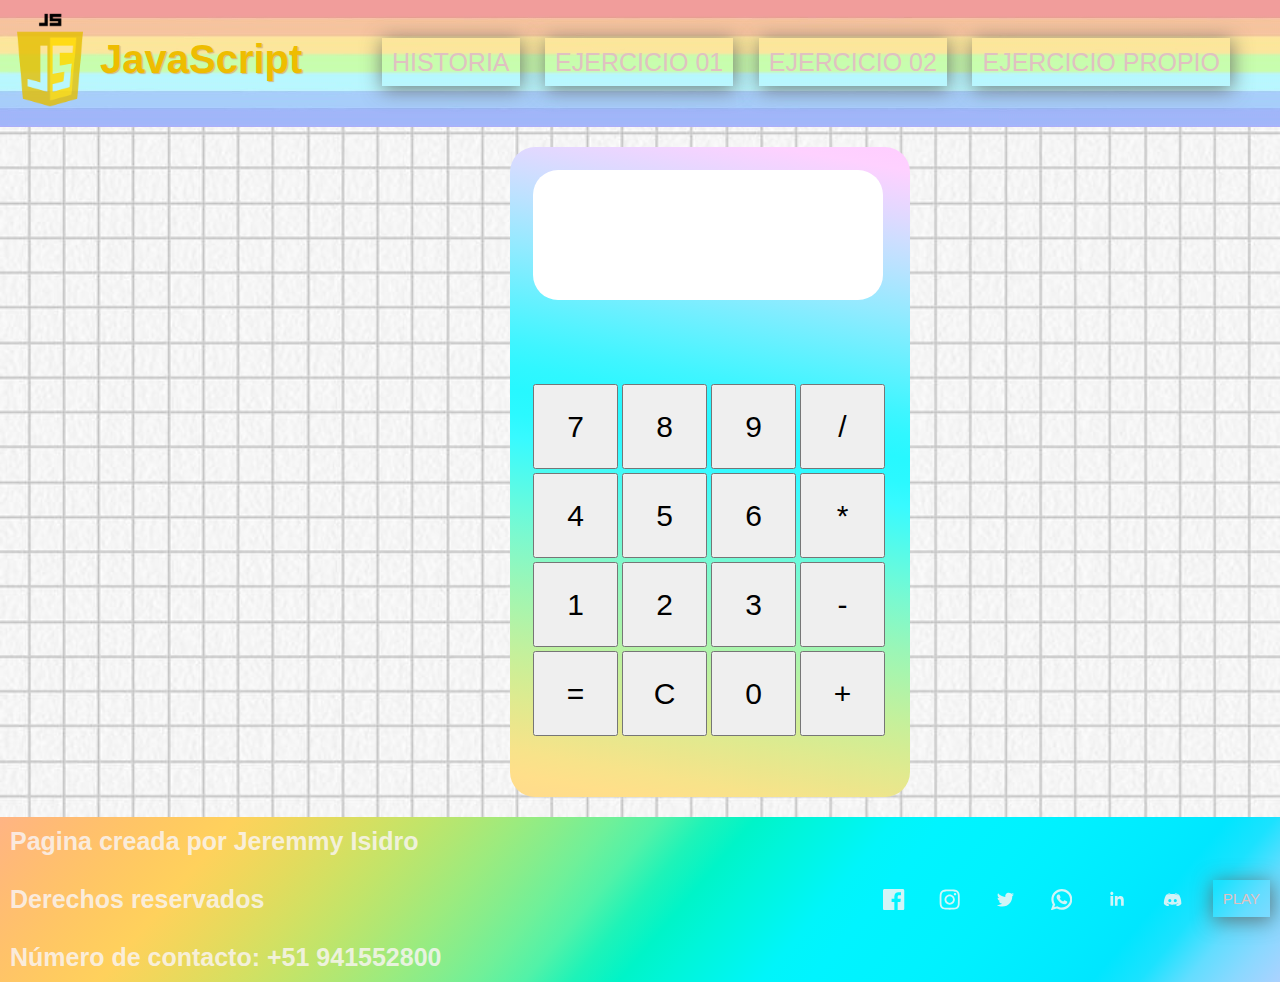
<file: ejercicio01.html>
<!DOCTYPE html>
<html lang="en">
<head>
    <meta charset="UTF-8">
    <meta http-equiv="X-UA-Compatible" content="IE=edge">
    <meta name="viewport" content="width=device-width, initial-scale=1.0">
    <title>CALCULADORA</title>
    <link rel="stylesheet" href="./css/ejercicio01.css">
    <script src="./img/friconix (1).js"></script>
</head>
<body onload="init();">
    <header>
        <div id="logo">
            <img src="./img/javascript.png" alt="logo de javascript" class="logo-img">
            <h1 id="titulo">JavaScript</h1>
        </div>
        <nav>
                <a id="lalo" href="./index.html">HISTORIA</a> 
                <a id="lale" href="">EJERCICIO 01</a> 
                <a id="lali" href="./ejercicio02.html">EJERCICIO 02</a> 
                <a id="lalo" href="./ejerciciopropio.html">EJERCICIO PROPIO</a> 
        </nav>
    </header>
    
    <table class="calculadora">
        <tr>
            <td colspan="4"><span id="resultado"></span></td>
        </tr>
        <tr>
            <td><button id="siete">7</button></td>
            <td><button id="ocho">8</button></td>
            <td><button id="nueve">9</button></td>
            <td><button id="division">/</button></td>
        </tr>
        <tr>
            <td><button id="cuatro">4</button></td>
            <td><button id="cinco">5</button></td>
            <td><button id="seis">6</button></td>
            <td><button id="multiplicacion">*</button></td>
        </tr>
        <tr>
            <td><button id="uno">1</button></td>
            <td><button id="dos">2</button></td>
            <td><button id="tres">3</button></td>
            <td><button id="resta">-</button></td>
        </tr>
        <tr>
            <td><button id="igual">=</button></td>
            <td><button id="reset">C</button></td>
            <td><button id="cero">0</button></td>
            <td><button id="suma">+</button></td>
        </tr>
        </table>

        <footer>
            <strong><p id="pfoot">Pagina creada por Jeremmy Isidro <br><br>
            Derechos reservados <br><br>
            Número de contacto: +51 941552800</p></strong>
            <ol>
            <a id="face" href="https://www.facebook.com/" target="_blank"><i class="fi-snsuxl-facebook"></i></a>
            <a id="inst" href="https://www.instagram.com/" target="_blank"><i class="fi-xnsuxl-instagram"></i></a>
            <a id="twi" href="https://twitter.com/" target="_blank"><i class="fi-xnsuxl-twitter-solid"></i></a>
            <a id="whats" href="https://web.whatsapp.com/" target="_blank"><i class="fi-xnsuxl-whatsapp"></i></a>
            <a id="link" href="https://linkedin.com/" target="_blank"><i class="fi-xnsuxl-linkedin"></i></a>
            <a id="dis" href="https://discord.com/" target="_blank"><i class="fi-xnsuxl-discord-alt"></i></a>
            <a id="lulu" href="./juego.html">PLAY</a> 
            </ol>
        </footer>
    
        <script src="./js/ejercicio01.js"></script>      

    
</body>
</html>
</file>
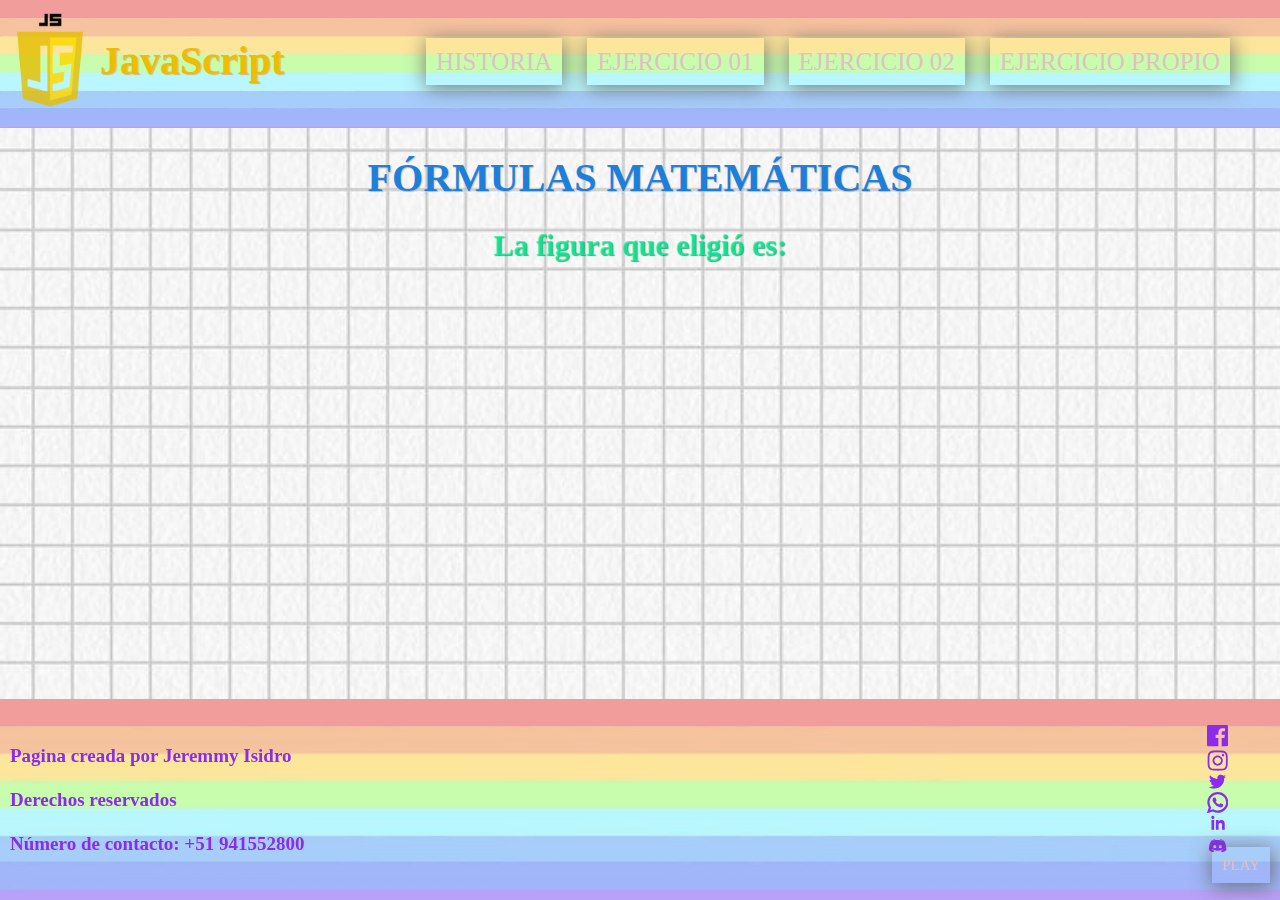
<file: ejercicio02.html>
<!DOCTYPE html>
<html lang="en">
<head>
    <meta charset="UTF-8">
    <meta http-equiv="X-UA-Compatible" content="IE=edge">
    <meta name="viewport" content="width=device-width, initial-scale=1.0">
    <link rel="stylesheet" href="./css/ejercicio02.css">
    <script defer src="./img/friconix (1).js"> </script>
    <title>FÓRMULAS</title>
</head>
<body>    
    <header>
    <div id="logo">
        <img src="./img/javascript.png" alt="logo de javascript" class="logo-img">
        <h1 id="titulo">JavaScript</h1>
    </div>
    <nav>
            <a id="lalo" href="./index.html">HISTORIA</a> 
            <a id="lale" href="./ejercicio01.html">EJERCICIO 01</a> 
            <a id="lali" href="">EJERCICIO 02</a> 
            <a id="lalo" href="./ejerciciopropio.html">EJERCICIO PROPIO</a> 
    </nav>
</header>
    <h1 id="forms">FÓRMULAS MATEMÁTICAS</h1>

    <h3>La figura que eligió es:<span id="nombrefigura"></span></h3>
    <script src="./js/ejercicio02.js"></script>

    <footer>
        <strong><p id="pfoot">Pagina creada por Jeremmy Isidro <br><br>
        Derechos reservados <br><br>
        Número de contacto: +51 941552800</p></strong>
        <ol>
        <a id="face" href="https://www.facebook.com/" target="_blank"><i class="fi-snsuxl-facebook"></i></a>
        <a id="inst" href="https://www.instagram.com/" target="_blank"><i class="fi-xnsuxl-instagram"></i></a>
        <a id="twi" href="https://twitter.com/" target="_blank"><i class="fi-xnsuxl-twitter-solid"></i></a>
        <a id="whats" href="https://web.whatsapp.com/" target="_blank"><i class="fi-xnsuxl-whatsapp"></i></a>
        <a id="link" href="https://linkedin.com/" target="_blank"><i class="fi-xnsuxl-linkedin"></i></a>
        <a id="dis" href="https://discord.com/" target="_blank"><i class="fi-xnsuxl-discord-alt"></i></a>
        <a id="lulu" href="./juego.html">PLAY</a> 
        </ol>
    </footer>

</body>
</html>
</file>
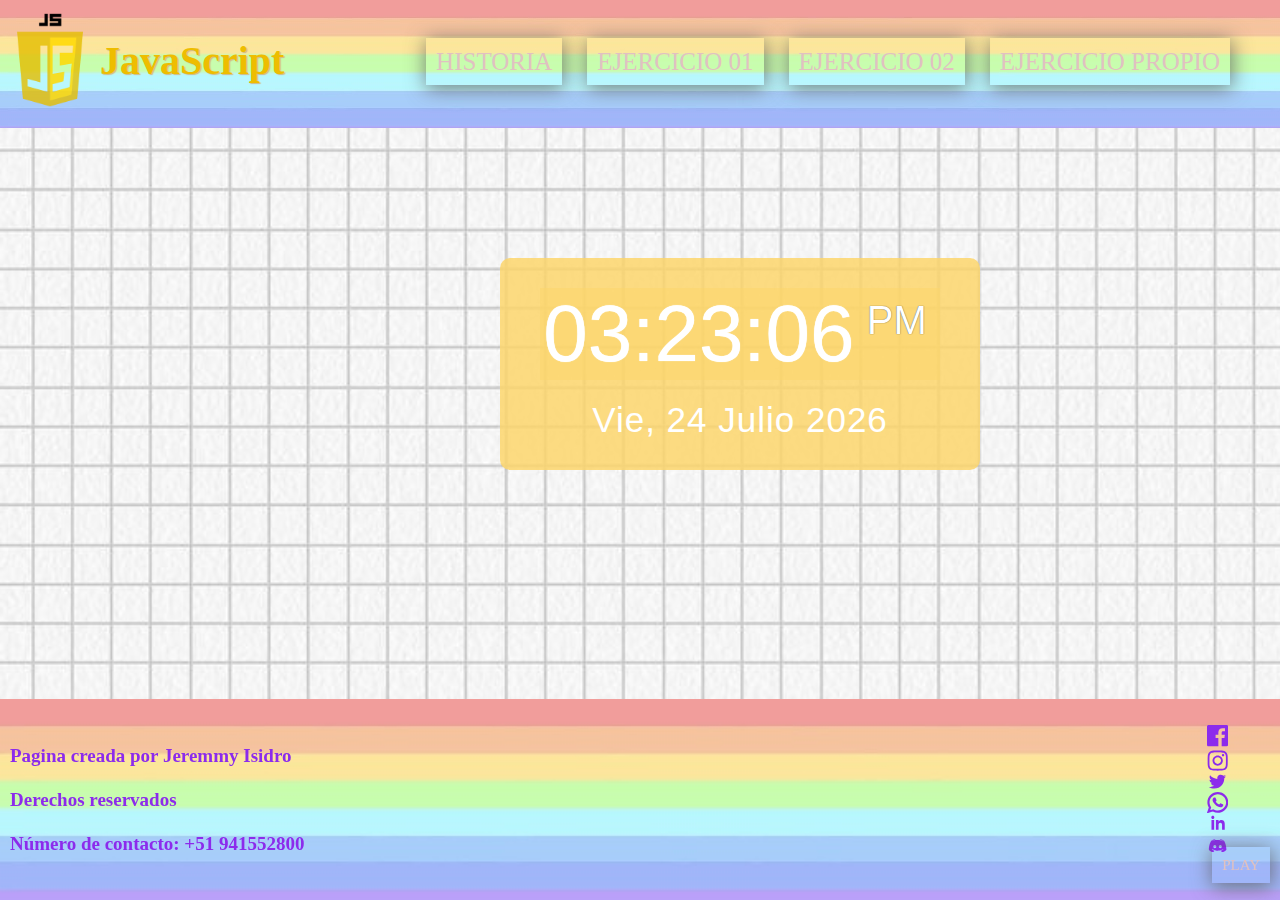
<file: ejerciciopropio.html>
<!DOCTYPE html>
<html lang="en">
<head>
    <meta charset="UTF-8">
    <meta http-equiv="X-UA-Compatible" content="IE=edge">
    <meta name="viewport" content="width=device-width, initial-scale=1.0">
    <link rel="stylesheet" href="./css/ejerciciopropio.css">
    <script src="./js/ejerciciopropio.js"></script>
    <script defer src="./img/friconix (1).js"> </script>
    <title>RELOJ</title>
</head>
<body onload="startTime()">
    <header>
        <div id="logo">
            <img src="./img/javascript.png" alt="logo de javascript" class="logo-img">
            <h1 id="titulo">JavaScript</h1>
        </div>
        <nav>
                <a id="lalo" href="./index.html">HISTORIA</a> 
                <a id="lale" href="./ejercicio01.html">EJERCICIO 01</a> 
                <a id="lali" href="./ejercicio02.html">EJERCICIO 02</a> 
                <a id="lalo" href="./ejerciciopropio.html">EJERCICIO PROPIO</a> 
        </nav>
    </header>

    <div id="clockdate">
        <div class="clockdate-wrapper">
        <div id="clock"></div>
        <div id="date"></div>
        </div>
    </div>

    <footer>
        <strong><p id="pfoot">Pagina creada por Jeremmy Isidro <br><br>
        Derechos reservados <br><br>
        Número de contacto: +51 941552800</p></strong>
        <ol>
        <a id="face" href="https://www.facebook.com/" target="_blank"><i class="fi-snsuxl-facebook"></i></a>
        <a id="inst" href="https://www.instagram.com/" target="_blank"><i class="fi-xnsuxl-instagram"></i></a>
        <a id="twi" href="https://twitter.com/" target="_blank"><i class="fi-xnsuxl-twitter-solid"></i></a>
        <a id="whats" href="https://web.whatsapp.com/" target="_blank"><i class="fi-xnsuxl-whatsapp"></i></a>
        <a id="link" href="https://linkedin.com/" target="_blank"><i class="fi-xnsuxl-linkedin"></i></a>
        <a id="dis" href="https://discord.com/" target="_blank"><i class="fi-xnsuxl-discord-alt"></i></a>
        <a id="lulu" href="./juego.html">PLAY</a> 
        </ol>
    </footer>


</body>
</html>
</file>
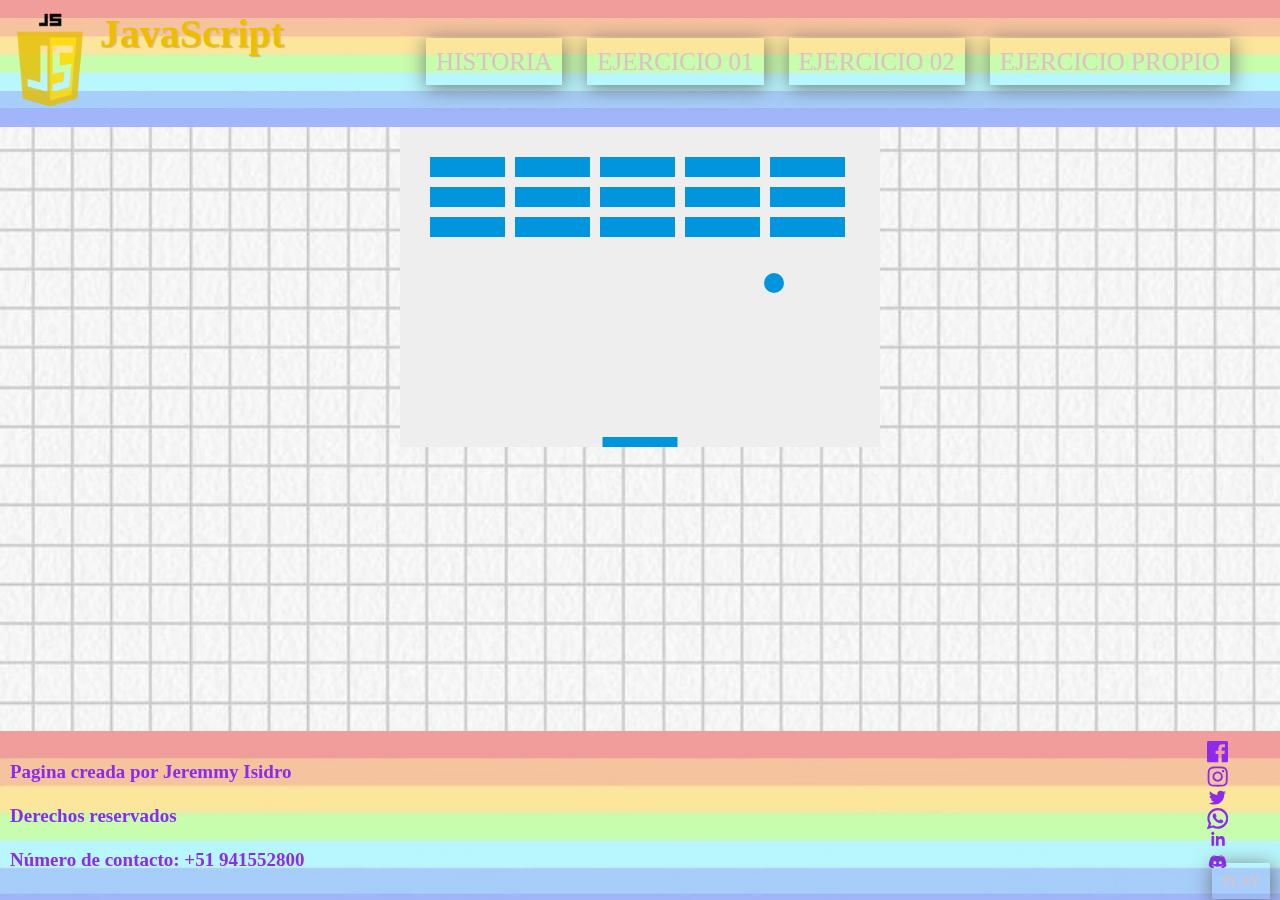
<file: juego.html>
<!DOCTYPE html>
<html>
<head>
    <meta charset="utf-8" />
    <title>JUEGO UWU</title>
    <link rel="stylesheet" href="./css/juego.css">
    <style>* { padding: 0; margin: 0; } canvas { background: #eee; display: block; margin: 0 auto; }</style>
    <script defer src="./img/friconix (1).js"> </script>
    <script src="./js/juego.js"></script>
</head>
<body>
    <header>
        <div id="logo">
            <img src="./img/javascript.png" alt="logo de javascript" class="logo-img">
            <h1 id="titulo">JavaScript</h1>
        </div>
        <nav>
                <a id="lalo" href="./index.html">HISTORIA</a> 
                <a id="lale" href="./ejercicio01.html">EJERCICIO 01</a> 
                <a id="lali" href="./ejercicio02.html">EJERCICIO 02</a> 
                <a id="lalo" href="./ejerciciopropio.html">EJERCICIO PROPIO</a> 
        </nav>
    </header>
    

<canvas id="myCanvas" width="480" height="320"></canvas>

<script>
var canvas = document.getElementById("myCanvas");
var ctx = canvas.getContext("2d");
var ballRadius = 10;
var x = canvas.width/2;
var y = canvas.height-30;
var dx = 2;
var dy = -2;
var paddleHeight = 10;
var paddleWidth = 75;
var paddleX = (canvas.width-paddleWidth)/2;
var rightPressed = false;
var leftPressed = false;
var brickRowCount = 5;
var brickColumnCount = 3;
var brickWidth = 75;
var brickHeight = 20;
var brickPadding = 10;
var brickOffsetTop = 30;
var brickOffsetLeft = 30;

var bricks = [];
for(var c=0; c<brickColumnCount; c++) {
    bricks[c] = [];
    for(var r=0; r<brickRowCount; r++) {
        bricks[c][r] = { x: 0, y: 0, status: 1 };
    }
}

document.addEventListener("keydown", keyDownHandler, false);
document.addEventListener("keyup", keyUpHandler, false);

function keyDownHandler(e) {
    if(e.code  == "ArrowRight") {
        rightPressed = true;
    }
    else if(e.code == 'ArrowLeft') {
        leftPressed = true;
    }
}
function keyUpHandler(e) {
    if(e.code  == "ArrowRight") {
        rightPressed = false;
    }
    else if(e.code == 'ArrowLeft') {
        leftPressed = false;
    }
}
function collisionDetection() {
    for(var c=0; c<brickColumnCount; c++) {
        for(var r=0; r<brickRowCount; r++) {
            var b = bricks[c][r];
            if(b.status == 1) {
                if(x > b.x && x < b.x+brickWidth && y > b.y && y < b.y+brickHeight) {
                    dy = -dy;
                    b.status = 0;
                }
            }
        }
    }
}

function drawBall() {
    ctx.beginPath();
    ctx.arc(x, y, ballRadius, 0, Math.PI*2);
    ctx.fillStyle = "#0095DD";
    ctx.fill();
    ctx.closePath();
}
function drawPaddle() {
    ctx.beginPath();
    ctx.rect(paddleX, canvas.height-paddleHeight, paddleWidth, paddleHeight);
    ctx.fillStyle = "#0095DD";
    ctx.fill();
    ctx.closePath();
}
function drawBricks() {
    for(var c=0; c<brickColumnCount; c++) {
        for(var r=0; r<brickRowCount; r++) {
            if(bricks[c][r].status == 1) {
                var brickX = (r*(brickWidth+brickPadding))+brickOffsetLeft;
                var brickY = (c*(brickHeight+brickPadding))+brickOffsetTop;
                bricks[c][r].x = brickX;
                bricks[c][r].y = brickY;
                ctx.beginPath();
                ctx.rect(brickX, brickY, brickWidth, brickHeight);
                ctx.fillStyle = "#0095DD";
                ctx.fill();
                ctx.closePath();
            }
        }
    }
}

function draw() {
    ctx.clearRect(0, 0, canvas.width, canvas.height);
    drawBricks();
    drawBall();
    drawPaddle();
    collisionDetection();

    if(x + dx > canvas.width-ballRadius || x + dx < ballRadius) {
        dx = -dx;
    }
    if(y + dy < ballRadius) {
        dy = -dy;
    }
    else if(y + dy > canvas.height-ballRadius) {
        if(x > paddleX && x < paddleX + paddleWidth) {
            dy = -dy;
        }
        else {
            alert("GAME OVER");
            document.location.reload();
        }
    }

    if(rightPressed && paddleX < canvas.width-paddleWidth) {
        paddleX += 7;
    }
    else if(leftPressed && paddleX > 0) {
        paddleX -= 7;
    }

    x += dx;
    y += dy;
}

setInterval(draw, 10);
</script>

<footer>
    <strong><p id="pfoot">Pagina creada por Jeremmy Isidro <br><br>
    Derechos reservados <br><br>
    Número de contacto: +51 941552800</p></strong>
    <ol>
    <a id="face" href="https://www.facebook.com/" target="_blank"><i class="fi-snsuxl-facebook"></i></a>
    <a id="inst" href="https://www.instagram.com/" target="_blank"><i class="fi-xnsuxl-instagram"></i></a>
    <a id="twi" href="https://twitter.com/" target="_blank"><i class="fi-xnsuxl-twitter-solid"></i></a>
    <a id="whats" href="https://web.whatsapp.com/" target="_blank"><i class="fi-xnsuxl-whatsapp"></i></a>
    <a id="link" href="https://linkedin.com/" target="_blank"><i class="fi-xnsuxl-linkedin"></i></a>
    <a id="dis" href="https://discord.com/" target="_blank"><i class="fi-xnsuxl-discord-alt"></i></a>
    <a id="lulu" href="./juego.html">PLAY</a> 
    </ol>
</footer>


</body>
</html>
</file>
<file: css/ejercicio01.css>
.calculadora{
    display:block;
    padding:20px;
    margin:20px 0px 20px 510px;
    background-image: linear-gradient(10deg, #ffdb8c 0, #ffdf8a 3.33%, #f7e38a 6.67%, #ebe68c 10%, #dfea8f 13.33%, #d2ed94 16.67%, #c5f09b 20%, #b7f2a4 23.33%, #a8f5ad 26.67%, #9af6b7 30%, #8af8c3 33.33%, #7bf9cf 36.67%, #6afadb 40%, #59fae7 43.33%, #48faf3 46.67%, #38faff 50%, #2bf9ff 53.33%, #27f8ff 56.67%, #30f7ff 60%, #40f5ff 63.33%, #54f3ff 66.67%, #69f0ff 70%, #7eedff 73.33%, #93eaff 76.67%, #a7e6ff 80%, #bbe2ff 83.33%, #cddeff 86.67%, #dfd9ff 90%, #efd5ff 93.33%, #fed1ff 96.67%, #ffcdff 100%);
    width:400px;
    height:650px;
    border-radius: 25px;
    position:relative;
    }
.calculadora td button{
    display:block;
    width:85px;
    height: 85px;
    font-size: 30px;
    }

#resultado{
    display:block;
    text-align: center;
    font-size: 40px;
    margin-bottom: 80px;
    width:350px;
    height: 130px;
    line-height: 100px;
    background-color:#fff;
    border-radius: 25px;
    overflow-y: scroll;
    }
body{
        font-family: 'Franklin Gothic Medium', 'Arial Narrow', Arial, sans-serif;
        background-image: url("./image/cuaderno.jpg");
        background-repeat: no repeat;
        background-size: 100%;
        background-attachment: fixed;
        margin: 0;
    }
    
    header {
        color: #eebd00;
        font-size: 20px;
        text-shadow: 1px 1px 1px #d2b984;
        justify-content: space-between;
        align-items: center;
        padding: 10px 0 17px 0 ;
        display: flex;
        position: relative;
        width: 100%;
        background-image: url("./image/arcoiris.jpg");  
    }
    
    #logo{
        display: flex;
        text-align: center;
    }
    
    .logo-img{
        height: 100px;
        margin: 0px 0px 0px 0px;
        float:none;
        display: inline-block;
    }
    
    #titulo{
        margin-left: 0px;
        display:inline-block
    }
    
    nav {
        margin: 4px 30px 0px 10px;
        display: block;
        
    }

    
#lalo, #lale, #lali, #lalo {
    box-shadow: 1px 3px 20px 1px  rgba(92, 91, 91, 0.76);
    text-decoration: none;
    text-shadow: 1px 1px 1px #fcf6f602;
    color: #e0c1c1; 
    padding: 10px;
    font-size: 25px;
    margin-right: 20px;
}

footer {
    text-align: center;
    padding: 10px 0px; 
    position:relative;
    width: 100%;
    height: auto;
    display: flex;
    flex-direction: row;
    justify-content: space-between;
    align-items:center;
    background-image: linear-gradient(130deg, #ffb484 0, #ffb978 3.33%, #ffbf6e 6.67%, #ffc566 10%, #ffcb60 13.33%, #ffd15c 16.67%, #f2d65b 20%, #e3db5d 23.33%, #d3e062 26.67%, #c2e469 30%, #b0e773 33.33%, #9ceb7e 36.67%, #87ed8b 40%, #6ff099 43.33%, #51f2a8 46.67%, #1ef3b8 50%, #00f4c8 53.33%, #00f5d9 56.67%, #00f5e9 60%, #00f5fa 63.33%, #00f4ff 66.67%, #00f3ff 70%, #00f2ff 73.33%, #00f0ff 76.67%, #00edff 80%, #00eaff 83.33%, #00e6ff 86.67%, #1be2ff 90%, #63ddff 93.33%, #8bd8ff 96.67%, #abd2ff 100%);

}

#pfoot {
    font-size: 25px;
    text-align: left;
    margin:0px 0px 0px 10px;
    color: #faf5f5d5;
}

#face, #inst, #twi, #whats, #link, #dis{
    color: #faf5f5d5;
    margin-right: 10px;
    padding: 10px;
}
#lulu{
    box-shadow: 1px 3px 20px 1px  rgba(92, 91, 91, 0.76);
    text-decoration: none;
    text-shadow: 1px 1px 1px #fcf6f602;
    color: #e0c1c1; 
    padding: 10px;
    font-size: 15px;
    margin: 5px 10px 5px 5px
}
</file>
<file: css/ejercicio02.css>
body{
    background-repeat: no-repeat;   
    background-size: 113%; /*Scroll -> el texto se movera contigo; Fixed -> imagene estatica*/
    margin: 0;
    background-image: url(./image/cuaderno.jpg);
}

header {
    color: #eebd00;
    font-size: 20px;
    text-shadow: 1px 1px 1px #d2b984;
    justify-content: space-between;
    align-items: center;
    padding: 10px 0 17px 0 ;
    display: flex;

    width: 100%;
    background-image: url("./image/arcoiris.jpg");  
}

#logo{
    display: flex;
    text-align: center;
}

.logo-img{
    height: 100px;
    margin: 0px 0px 0px 0px;
    float:none;
    display: inline-block;
}

#titulo{
    margin-left: 0px;
    display:inline-block
}

nav {
    margin: 4px 30px 0px 10px;
    display: block;
    
}

#lalo, #lale, #lali, #lalo {
    box-shadow: 1px 3px 20px 1px  rgba(92, 91, 91, 0.76);
    text-decoration: none;
    text-shadow: 1px 1px 1px #fcf6f602;
    color: #e0c1c1; 
    padding: 10px;
    font-size: 25px;
    margin-right: 20px;
}


#forms{
    color:#0d79dde8 ; 
    text-shadow: 1px 1px 1px #bebabafd;
    justify-content: space-between;
    text-align: center;
    font-size: 40px;
}

h3{
    color: #00f5a3b4; 
    text-shadow: 1px 1px 1px #089251be  ;
    font-size: 30px;
    text-align: center;
    margin-top: 20px;
}

#bastri, #alttri, #aretri {
color: rgb(92, 170, 201);
margin:30px 0px 10px 0px;
text-align: center;
font-size: 50px;
}


#bapara, #alpara, #arpara{
color: rgb(255, 0, 0);
margin: 10px;
margin:30px 0px 10px 0px;
text-align: center;
font-size: 50px;
}

#barec, #alrec, #arrec{
color: rgba(192,198,187,255);
margin: 10px;
margin:30px 0px 10px 0px;
text-align: center;
font-size: 50px;
}

#lacua, #arcua{
    color: rgb(245, 116, 30);
    margin: 10px;
    margin:30px 0px 10px 0px;
    text-align: center;
    font-size: 50px;
}

#dmarom, #dmerom, #arrom{
    color: rgba(255,219,178,255);
    margin: 10px;
    margin:30px 0px 10px 0px;
    text-align: center;
    font-size: 50px;    
}

#dmaco, #dmeco, #areco{
    color: rgba(255,219,178,255);
    margin: 10px;
    margin:30px 0px 10px 0px;
    text-align: center;
    font-size: 50px;
}

#bmatra, #bmetra, #artra{
    color: darkorange;
    margin: 10px;
    margin:30px 0px 10px 0px;
    text-align: center;
    font-size: 50px;
}

#radcir, #arcir{
    color: rgba(208,229,227,255);
    text-shadow: 1px 1px 1px rgba(165,196,195,255)  ;
    margin: 10px;
    margin:30px 0px 10px 0px;
    text-align: center;
    font-size: 50px;
}

footer {
    background-image: url(./image/arcoiris.jpg); 
    background-repeat: no-repeat;
    text-align: center;
    padding: 10px 0px; 
    bottom: 0;
    position:fixed;
    width: 100%;
    height: auto;
    background-size: 1500px;
    display: flex;
    flex-direction: row;
    justify-content: space-between;
    align-items: center;
}

#pfoot {
    font-size: 19px;
    text-align: left;
    margin:0px 0px 0px 10px;
    color: #8c2bec
}

#face, #inst, #twi, #whats, #link, #dis{
    color: #8c2bec;
    display: flex;
    margin-right: 10px;
}
#inst{
    padding: 3px 10px 0px 0px
}
#lulu{
    box-shadow: 1px 3px 20px 1px  rgba(92, 91, 91, 0.76);
    text-decoration: none;
    text-shadow: 1px 1px 1px #fcf6f602;
    color: #e0c1c1; 
    padding: 10px;
    font-size: 15px;
    margin: 5px 10px 5px 5px
}
</file>
<file: css/ejerciciopropio.css>
body{
    background-repeat: no-repeat;   
    background-size: 113%; /*Scroll -> el texto se movera contigo; Fixed -> imagene estatica*/
    margin: 0;
    background-image: url(./image/cuaderno.jpg);
}

header {
    color: #eebd00;
    font-size: 20px;
    text-shadow: 1px 1px 1px #d2b984;
    justify-content: space-between;
    align-items: center;
    padding: 10px 0 17px 0 ;
    display: flex;

    width: 100%;
    background-image: url("./image/arcoiris.jpg");  
}

#logo{
    display: flex;
    text-align: center;
}

.logo-img{
    height: 100px;
    margin: 0px 0px 0px 0px;
    float:none;
    display: inline-block;
}

#titulo{
    margin-left: 0px;
    display:inline-block
}

nav {
    margin: 4px 30px 0px 10px;
    display: block;
    
}

#lalo, #lale, #lali, #lalo {
    box-shadow: 1px 3px 20px 1px  rgba(92, 91, 91, 0.76);
    text-decoration: none;
    text-shadow: 1px 1px 1px #fcf6f602;
    color: #e0c1c1; 
    padding: 10px;
    font-size: 25px;
    margin-right: 20px;
}

.clockdate-wrapper {
    background-color: #fdd569d5;
    padding:30px 40px 30px 40px;
    max-width:400px;
    width:100%;
    text-align:center;
    border-radius:10px;
    margin:130px 10px 10px 500px;
}
#clock{
    background-color: #fdd5697c;
    font-family: sans-serif;
    font-size:80px;
    text-shadow:0px 0px 1px #fff;
    color:#fff;
}
#clock span {
    color:#fff;
    text-shadow:0px 0px 1px #333;
    font-size:40px;
    position:relative;
    top:-27px;
    left:-10px;
}
#date {
    margin-top: 20px;
    letter-spacing:1px;
    font-size:35px;
    font-family:arial,sans-serif;
    color:#fff;
}

footer {
    background-image: url(./image/arcoiris.jpg); 
    background-repeat: no-repeat;
    text-align: center;
    padding: 10px 0px; 
    bottom: 0;
    position:fixed;
    width: 100%;
    height: auto;
    background-size: 1500px;
    display: flex;
    flex-direction: row;
    justify-content: space-between;
    align-items: center;
}

#pfoot {
    font-size: 19px;
    text-align: left;
    margin:0px 0px 0px 10px;
    color: #8c2bec
}

#face, #inst, #twi, #whats, #link, #dis{
    color: #8c2bec;
    display: flex;
    margin-right: 10px;
}
#inst{
    padding: 3px 10px 0px 0px
}
#lulu{
    box-shadow: 1px 3px 20px 1px  rgba(92, 91, 91, 0.76);
    text-decoration: none;
    text-shadow: 1px 1px 1px #fcf6f602;
    color: #e0c1c1; 
    padding: 10px;
    font-size: 15px;
    margin: 5px 10px 5px 5px
}
</file>
<file: css/juego.css>
canvas { background: rgba(238, 238, 238, 0.521); }
body{
    background-repeat: no-repeat;   
    background-size: 113%; /*Scroll -> el texto se movera contigo; Fixed -> imagene estatica*/
    margin: 0;
    background-image: url(./image/cuaderno.jpg);
}

header {
    color: #eebd00;
    font-size: 20px;
    text-shadow: 1px 1px 1px #d2b984;
    justify-content: space-between;
    align-items: center;
    padding: 10px 0 17px 0 ;
    display: flex;

    width: 100%;
    background-image: url("./image/arcoiris.jpg");  
}

#logo{
    display: flex;
    text-align: center;
}

.logo-img{
    height: 100px;
    margin: 0px 0px 0px 0px;
    float:none;
    display: inline-block;
}

#titulo{
    margin-left: 0px;
    display:inline-block
}

nav {
    margin: 4px 30px 0px 10px;
    display: block;
    
}

#lalo, #lale, #lali, #lalo {
    box-shadow: 1px 3px 20px 1px  rgba(92, 91, 91, 0.76);
    text-decoration: none;
    text-shadow: 1px 1px 1px #fcf6f602;
    color: #e0c1c1; 
    padding: 10px;
    font-size: 25px;
    margin-right: 20px;
}
#lulu{
    box-shadow: 1px 3px 20px 1px  rgba(92, 91, 91, 0.76);
    text-decoration: none;
    text-shadow: 1px 1px 1px #fcf6f602;
    color: #e0c1c1; 
    padding: 10px;
    font-size: 15px;
    margin: 5px 10px 5px 5px
}

footer {
    background-image: url(./image/arcoiris.jpg); 
    background-repeat: no-repeat;
    text-align: center;
    padding: 10px 0px; 
    bottom: 0;
    position:fixed;
    width: 100%;
    height: auto;
    background-size: 1500px;
    display: flex;
    flex-direction: row;
    justify-content: space-between;
    align-items: center;
}

#pfoot {
    font-size: 19px;
    text-align: left;
    margin:0px 0px 0px 10px;
    color: #8c2bec
}

#face, #inst, #twi, #whats, #link, #dis{
    color: #8c2bec;
    display: flex;
    margin-right: 10px;
}
#inst{
    padding: 3px 10px 0px 0px
}
</file>
